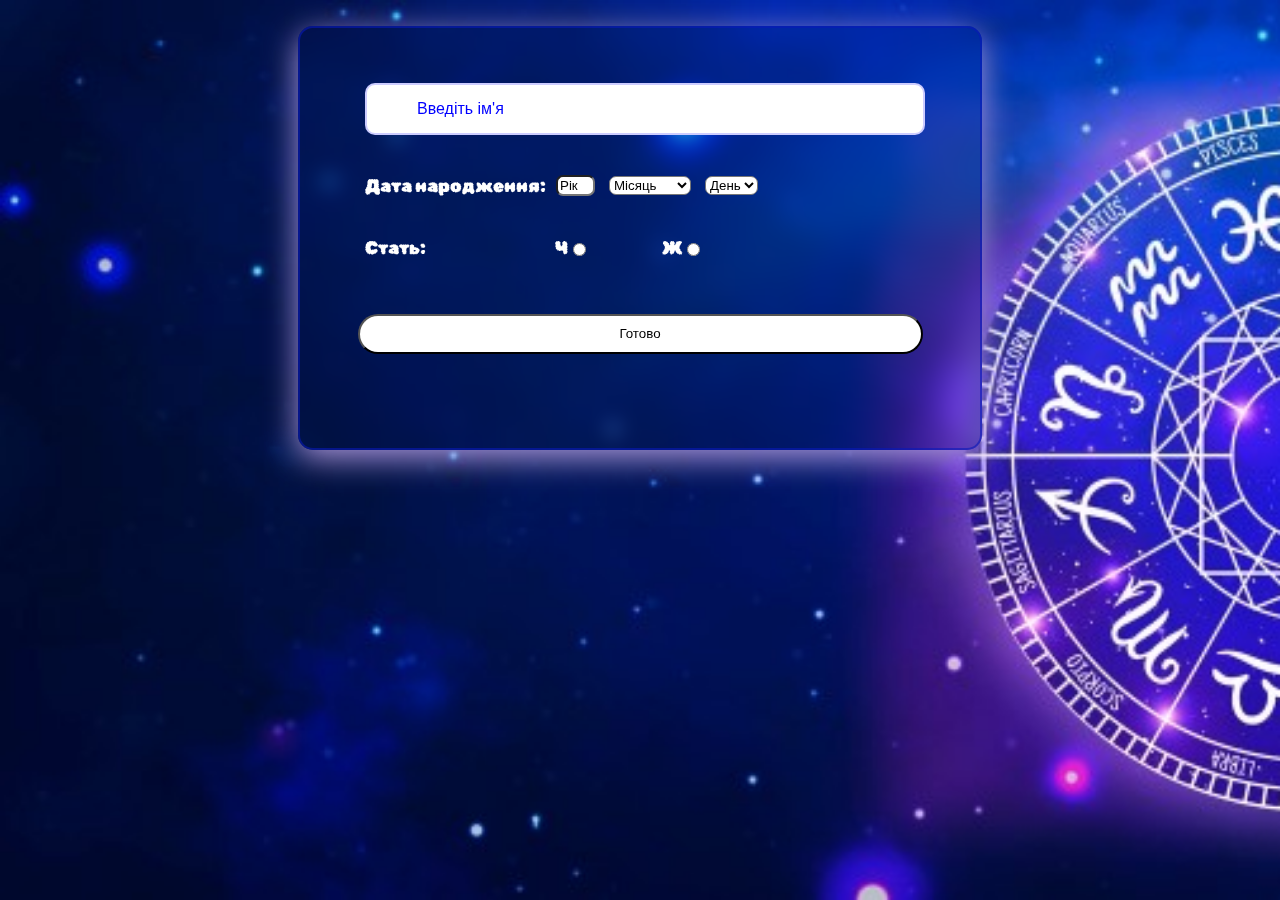
<file: index.html>
<!DOCTYPE html>
<html lang="en">
<head>
    <meta charset="UTF-8">
    <meta name="viewport" content="width=device-width, initial-scale=1.0">
    <title>Реєстрація</title>
    <link rel="stylesheet" href="css/style.css">
    <link href='https://cdn.boxicons.com/fonts/basic/boxicons.min.css' rel='stylesheet'>
    <link rel="shortcut icon" href="files/img/icon2.png" type="image/png">
</head>
<body class="fon-1">
    <div class="reg-form">
        <p class="error"></p>
        <div class="container-1">
            <input type="text" placeholder="Введіть ім'я" class="names">
            <i class='bxr  bx-user img'></i> 
        </div>
        <div class="container-2">
            <p>Дата народження:</p>
            <div class="container-data">
                <input type="text" placeholder="Рік" maxlength="4">
                <select>
                    <option disabled selected>Місяць</option>
                </select>
                <select >
                    <option disabled selected>День</option>
                </select>
            </div>
        </div>
        <div class="container-3">
            <p>Стать:</p>
            <i class='bxr  bx-male'></i>
            <p>Ч</p>
            <input type="radio" name="sex" value="man">
            <i class='bxr  bx-female'></i>
            <p>Ж</p>
            <input type="radio" name="sex" value="woman">
        </div>
        <div class="container-4">
            <button>Готово</button>
        </div>
    </div>
    <script src="files/js/index.js"></script>
</body>
</html>
</file>
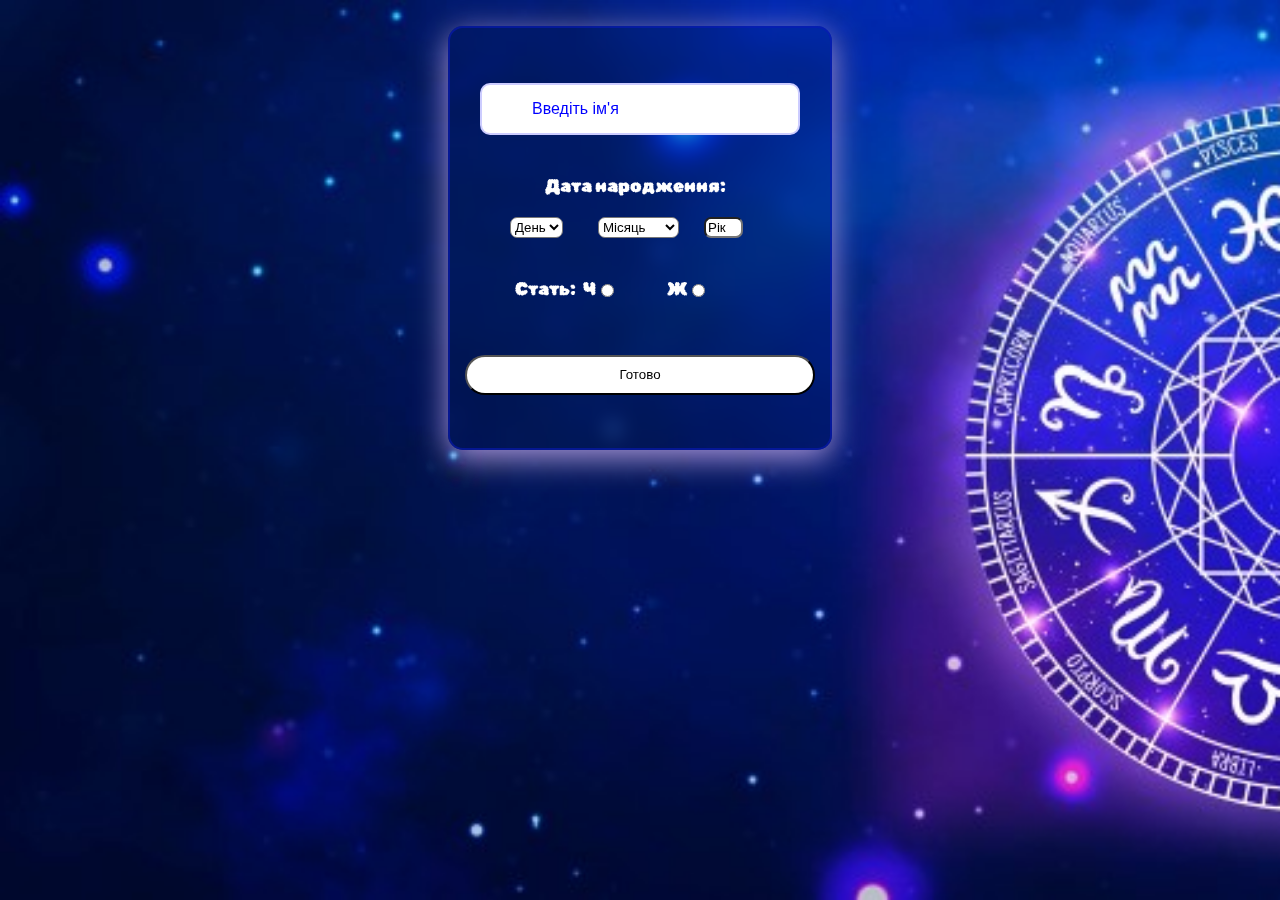
<file: m_index.html>
<!DOCTYPE html>
<html lang="en">
<head>
    <meta charset="UTF-8">
    <meta name="viewport" content="width=device-width, initial-scale=1.0">
    <title>Мобі_Реєстрація</title>
    <link rel="stylesheet" href="css/m_style.css">
    <link href='https://cdn.boxicons.com/fonts/basic/boxicons.min.css' rel='stylesheet'>
</head>
<body class="fon-1">
    <div class="reg-form">
        <div class="container-1">
            <input type="text" placeholder="Введіть ім'я" class="names">
            <i class='bxr  bx-user img'></i> 
        </div>
        <div class="container-2">
            <p>Дата народження:</p>
            <select>
                <option disabled selected>День</option>
                <option value="one">1</option>
                <option value="two">2</option>
                <option value="three">3</option>
            </select>
            <select>
                <option disabled selected>Місяць</option>
                <option value="one">Січень</option>
                <option value="two">Лютий</option>
                <option value="three">Березень</option>
            </select>
            <input type="text" placeholder="Рік" maxlength="4">
        </div>
        <div class="container-3">
            <p>Стать:</p>
            <i class='bxr  bx-male'></i>
            <p>Ч</p>
            <input type="radio" name="sex" value="man">
            <i class='bxr  bx-female'></i>
            <p>Ж</p>
            <input type="radio" name="sex" value="woman">
        </div>
        <div class="container-4">
            <button>Готово</button>
        </div>
    </div>
</body>
</html>
</file>
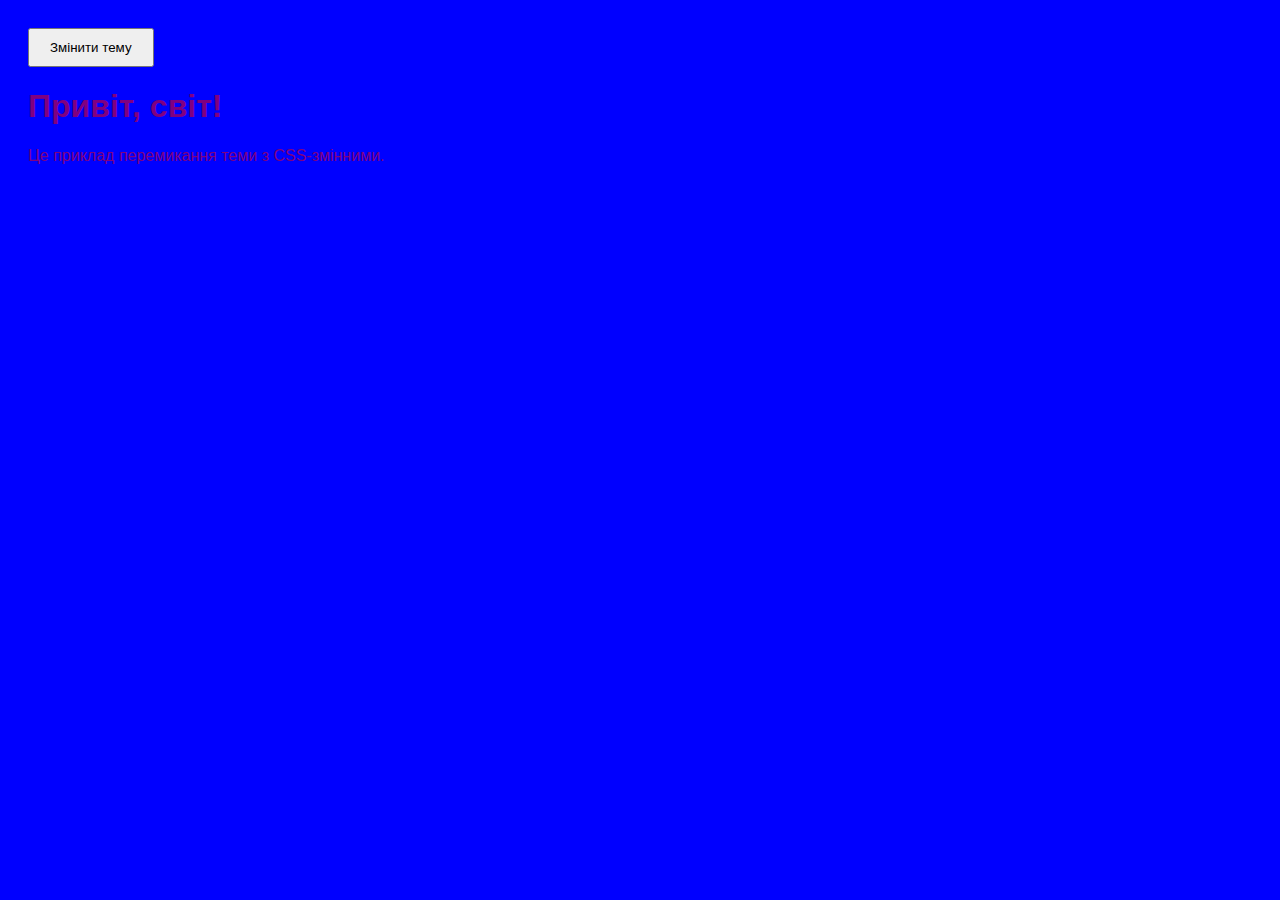
<file: test.html>
<!DOCTYPE html>
<html lang="en">
<head>
    <meta charset="UTF-8">
    <meta name="viewport" content="width=device-width, initial-scale=1.0">
    <title>Тестt</title>
    <style>
/* :root {
    --bg-color: white;
    --text-color: black;
} */

body {
    background-color: var(--bg-color, blue);
    color: var(--text-color, purple);
    font-family: sans-serif;
    transition: background 0.3s, color 0.3s;
    padding: 20px;
}

/* Темна тема */
.dark-theme {
    --bg-color: #1e1e1e;
    --text-color: white;
}

button {
    padding: 10px 20px;
    cursor: pointer;
}

    </style>
</head>
<body>
    <button id="theme-toggle">Змінити тему</button>

    <h1>Привіт, світ!</h1>
    <p>Це приклад перемикання теми з CSS-змінними.</p>
<script>
    
    const btn = document.getElementById('theme-toggle');

    btn.addEventListener('click', () => {
        document.body.classList.toggle('dark-theme');
});

</script>
</body>
</html>
</file>
<file: css/style.css>
@import url('https://fonts.googleapis.com/css2?family=Dela+Gothic+One&display=swap');
@import url('https://fonts.googleapis.com/css2?family=Bitter:ital,wght@0,600;1,600&family=Dela+Gothic+One&display=swap');
@import url('https://fonts.googleapis.com/css2?family=Rubik+Bubbles&display=swap');

/* _ _ _ _ _ _ _ _реєстраційна форма_перша сторінка_ _ _ _ _ _ _ _ */
.fon-1 {
    display: flex;
    justify-content: center;
    margin: 0;
    background-size: cover;
    height: 100vh;
    background-image: url('../files/img/fon2.png');
}

.reg-form {
    display: flex;
    flex-direction: column;
    margin-top: 2%;
    width: 650px;
    height: 390px;
    border: 2px solid rgba(8, 26, 184, 0.596);
    background: transparent;
    border-radius: 15px;
    padding: 15px;
    box-shadow: 0 8px 32px 0 rgb(171, 151, 218);
    backdrop-filter: blur(10px);
}

/* ________________________Поле_Імя_________________________ */

.container-1 {
    position: relative;
    width: 600px;
    margin:30px 0 0 50px;
}

.names {
    width: 560px;
    padding: 15px 15px 15px 50px;
    margin: 10px 0;
    box-sizing: border-box;
    border: 2px solid rgba(0, 0, 255, 0.2);
    border-radius: 10px;
    font-size: 16px;
    backdrop-filter: blur(10px);
    transition: box-shadow 0.3s,padding 0.3 , border-color 0.3s;
}

.names::placeholder {
    color: blue;
}

.names:focus {
    background: white;
    box-shadow: 0 6px 20px rgb(70, 11, 209);
    outline: none;
    padding-left: 15px;
    background-color: white;
}

.img {
    position: absolute;
    top: 59%;
    left: 10px;
    transform: translateY(-50%);
    width: 20px;
    height: 40px;
    transition: left 0.5s ease, opacity 0.5s ease;
    font-size: 30px;
}

.names:focus + .img{
    left: -40px;
    color: white;
}

/* ___________________поле_Дата Народження___________________ */

.container-2 {
    display: flex;
    flex-direction: row;
    margin-top: 30px;
}

.container-2 p {
    color: white;
    margin:0 10px 0 50px;
    font-size: 18px;
    font-family: "Rubik Bubbles", system-ui;
    font-weight: 400;
    font-style: normal;
}

.container-2 select:nth-of-type(1) {
    margin: 0 10px 0 10px;
    background: white;
    border-radius: 7px;
}

.container-2 select:nth-of-type(2) {
    margin: 0 10px 0 0;
    background: white;
    border-radius: 7px;
}

.container-2 input {
    width: 31px;
    background: white;
    border-radius: 7px;
}

.container-2 input::placeholder {
    color: rgb(0, 0, 0);
}

/* ______________________Стать____________________________ */

.container-3 {
    margin: 40px 0 0 0;
    display: flex;
    flex-direction: row;
}

.container-3 p:nth-of-type(1) {
    margin:0 127px 0 50px ;
    color: white;
    font-size: 18px;
    font-family: "Rubik Bubbles", system-ui;
    font-weight: 400;
    font-style: normal;
}

.container-3 i:nth-of-type(1) {
    margin: 0 0 0 2px;
    font-size: 24px;
    color: white;
}

.container-3 p:nth-of-type(2) {
    margin: 0;
    color: white;
    font-size: 18px;
    font-family: "Rubik Bubbles", system-ui;
    font-weight: 400;
    font-style: normal;
}

.container-3 i:nth-of-type(2) {
    margin: 0 0 0 73px;
    font-size: 24px;
    color: white;
}

.container-3 p:nth-of-type(3) {
    margin: 0;
    color: white;
    font-size: 18px;
    font-family: "Rubik Bubbles", system-ui;
    font-weight: 400;
    font-style: normal;
}

/* _____________________________Кнопка______________________________ */

.container-4 {
    margin: 55px 0 0 0;
    display: flex;
    justify-content: center;
}

.container-4 button {
    width: 565px;
    padding-left: 6px;
    height: 40px;
    border-radius: 25px;
    background: white;
    cursor: pointer;
    transition: background-color 0.5s ease, color 1s ease, font-size 0.5s ease;
}

.container-4 button:hover {
    background: rgba(28, 70, 255, 0.884);
    color: white;
    border: none;
    font-size: 20px;
    font-family: "Bitter", serif;
    font-optical-sizing: auto;
    font-weight: 600;
    font-style: normal;
}

/* <_________________________________Верстка_______________________________________> */

@media screen and (max-width: 700px) {
    .reg-form {
        width: calc(350px + (650 - 350) * ((100vw - 400px) / (700 - 400)));
    }

    .container-1 {
        width: calc(350px + (600 - 350) * ((100vw - 400px) / (700 - 400)));
        margin-left: calc(15px + (50 - 15) * ((100vw - 400px) / (700 - 400)));
    }

    .names {
        width: calc(320px + (560 - 320) * ((100vw - 400px) / (700 - 400)));
    }

    .names:focus + .img {
        left: calc(-25px + (-40 - (-25)) * ((100vw - 400px) / (700 - 400)));
    }

    .names:focus {
        margin-left: 15px;
    }

    .container-2 {
        flex-wrap: wrap;
    }

    /* .container-3 p:nth-of-type(1) {
        margin-right: calc(5px + (127 - 5) * ((100vw - 400px) / (700 - 400)));
    } */
}

@media screen and (max-width: 543px) {
    .container-2 p {
        margin:0 40px 20px 80px;
    }

    .container-2 select:nth-of-type(1) {
        margin-left: 85px;
    }

    .container-2 select:nth-of-type(2) {
        margin-left: 40px;
        margin-right: 40px;
    }

}

@media screen and (max-width: 530px) {
    .container-2 select:nth-of-type(1) {
        margin-left: calc(45px + (85 - 45) * ((100vw - 400px) / (530 - 400)));
    }


    .container-2 select:nth-of-type(2) {
        margin-left: calc(25px + (40 - 25) * ((100vw - 400px) / (530 - 400)));
        margin-right: calc(25px + (40 - 25) * ((100vw - 400px) / (530 - 400)));
    }

    .container-3 p:nth-of-type(1) {
        margin-right: calc(5px + (127 - 5) * ((100vw - 400px) / (530 - 400)));
    }

}

/* _ _ _ _ _ _ _ _ _ _ _ _друга сторінка_ _ _ _ _ _ _ _ _ _ _ _ _ */


.fon-2 {
    height: 100vh;
    display: flex;
    justify-content: center;
    margin: 0;
    background-size: cover;
    background-image: url('../files/img/fon11.png');
}

/* ____________________Шапка______________________ */

header {
    position: fixed;
    width: 100%;
    height: 60px;
    background-color: white;
    border-radius: 0 0 30px 30px;
}

header img {
    width: 60px;
    margin: 0 0 0 15px;
}

header a:nth-of-type(1) {
    position: absolute;
    left: 114px;
    font-size: 28px;
    top: 12px;
    text-decoration: none;
}

header a:nth-of-type(2) {
    position: absolute;
    left: 315px;
    font-size: 28px;
    top: 12px;
    text-decoration: none;
}

header a:hover {
    color: rgb(72, 22, 209);
    font-family: "Rubik Bubbles", system-ui;
    font-weight: 400;
    font-style: normal;
}

/* _________________Головна сторінка_________________ */

nav {
    display: flex;
    flex-direction: row;
    margin: 85px 0 0 100px;
}

/* _______________________Текст опис ліва сторона_______________ */

aside {
    display: flex;
    flex-direction: column;
    width: 650px;
    height: 935px;
    padding: 15px 0 0 15px;
    box-sizing: border-box;
    border: 10px double rgb(192, 124, 236);
    border-radius: 32px;
}

aside div:nth-child(1) {
    width: 600px;
    height: 60px;
}

aside div p {
    margin: 0;
    font-size: 28px;
    color: white;
    text-align: center;
}

/* aside div:nth-child(2) {
    width: 600px;
    height: 820px;
    background-color: rgb(245, 242, 242);
} */

textarea {
    width: 600px;
    height: 935px;
    background-color: transparent;
    color: white;
    font-size: 16px;
    border-color: transparent;
    resize: none;
    outline: none;
    scrollbar-color:rgb(192, 124, 236) rgba(255, 255, 252, 0)
}

/* ________________________права сторона______________ */

main {
    display: flex;
    flex-direction: column;
    margin: 0 0 0 100px;
}

/* ______________________вибираємо тип______________ */

section {
    display: flex;
    flex-direction: column;
    width: 493px;
    border: 10px double rgb(192, 124, 236);
    border-radius: 32px;
    font-size: 20px;
    font-family: "Rubik Bubbles", system-ui;
    font-weight: 400;
    font-style: normal;
    height: 155px;
    padding: 0 15px 15px 15px;
}

section > p {
    color: white;
    text-align: center;
}

.radio-knopka {
    display: flex;
    flex-direction: row;
}

.radio-knopka input:nth-of-type(1) {
    margin: 0 5px 0 20px;
}

.radio-knopka p:nth-of-type(1) {
    margin: 20px 70px 20px 0;
    color: white;
}

.radio-knopka input:nth-of-type(2) {
    margin: 3px 5px 0 170px;
}

.radio-knopka p:nth-of-type(2) {
    margin: 20px 0 20px 0;
    color: white;
}

section > button {
    font-size: 20px;
    font-family: "Rubik Bubbles", system-ui;
    font-weight: 400;
    font-style: normal;
    background-color: white;
    color: blueviolet;
    border-radius: 20px;
    border: none;
    transition: background-color 0.5s ease, color 0.5s ease ;
}

section > button:hover {
    background-color: blueviolet;
    color: white;
}


section > button:active {
    border: 2px inset white;
}

/* __________________фото гороскопу________________ */

article {
    margin: 185px 0 0 0;
}

.zagolovok-1 {
    display: flex;
    flex-direction: row;
    margin: 0 0 10px 20px;
}

.zagolovok-1 p {
    color: white;
    font-size: 36px;
    margin: 0;
    width: 360px;
    font-family: "Rubik Bubbles", system-ui;
    font-weight: 400;
    font-style: normal;
}

.zagolovok-1 img {
    background-color: white;
    width: 40px;
    height: 40px;
    border: 5px solid blueviolet;
    border-radius: 9px;
    padding: 3px;
}

.kartunka {
    border: 10px double rgb(192, 124, 236);
    border-radius: 32px;
    padding: 10px;
}

.kartunka img {
    width: 500px;
    height: 450px;
    background-color: azure;
}

/* ________________________Помилки_____________________________________________ */

.error {
    margin: 0;
}
</file>
<file: css/m_style.css>
@import url('https://fonts.googleapis.com/css2?family=Dela+Gothic+One&display=swap');
@import url('https://fonts.googleapis.com/css2?family=Bitter:ital,wght@0,600;1,600&family=Dela+Gothic+One&display=swap');
@import url('https://fonts.googleapis.com/css2?family=Rubik+Bubbles&display=swap');

/* _ _ _ _ _ _ _ _реєстраційна форма_перша сторінка_ _ _ _ _ _ _ _ */
.fon-1 {
    display: flex;
    justify-content: center;
    margin: 0;
    background-size: cover;
    height: 100vh;
    background-image: url('../files/img/fon2.png');
}

.reg-form {
    display: flex;
    flex-direction: column;
    margin-top: 2%;
    width: 350px;
    height: 390px;
    border: 2px solid rgba(8, 26, 184, 0.596);
    background: transparent;
    border-radius: 15px;
    padding: 15px;
    box-shadow: 0 8px 32px 0 rgb(171, 151, 218);
    backdrop-filter: blur(10px);
}

/* ________________________Поле_Імя_________________________ */

.container-1 {
    position: relative;
    width: 350px;
    margin:30px 0 0 15px;
}

.names {
    width: 320px;
    padding: 15px 15px 15px 50px;
    margin: 10px 0;
    box-sizing: border-box;
    border: 2px solid rgba(0, 0, 255, 0.2);
    border-radius: 10px;
    font-size: 16px;
    backdrop-filter: blur(10px);
    transition: box-shadow 0.3s,padding 0.3 , border-color 0.3s;
}

.names::placeholder {
    color: blue;
}

.names:focus {
    background: white;
    box-shadow: 0 6px 20px rgb(70, 11, 209);
    outline: none;
    padding-left: 15px;
    background-color: white;
}

.img {
    position: absolute;
    top: 59%;
    left: 10px;
    transform: translateY(-50%);
    width: 20px;
    height: 40px;
    transition: left 0.5s ease, opacity 0.5s ease;
    font-size: 30px;
}


.names:focus + .img{
    left: -25px;
    color: white;
}

.names:focus {
    margin-left: 15px;
}

/* ___________________поле_Дата Народження___________________ */

.container-2 {
    display: flex;
    flex-direction: row;
    flex-wrap: wrap;
    margin-top: 30px;
}

.container-2 p {
    color: white;
    margin:0 40px 20px 80px;
    font-size: 18px;
    font-family: "Rubik Bubbles", system-ui;
    font-weight: 400;
    font-style: normal;
}

.container-2 select:nth-of-type(1) {
    margin: 0 10px 0 45px;
    background: white;
    border-radius: 7px;
}

.container-2 select:nth-of-type(2) {
    margin: 0 25px 0 25px;
    background: white;
    border-radius: 7px;
}

.container-2 input {
    width: 31px;
    background: white;
    border-radius: 7px;
}

.container-2 input::placeholder {
    color: rgb(0, 0, 0);
}

/* ______________________Стать____________________________ */

.container-3 {
    margin: 40px 0 0 0;
    display: flex;
    flex-direction: row;
}

.container-3 p:nth-of-type(1) {
    margin:0 5px 0 50px ;
    color: white;
    font-size: 18px;
    font-family: "Rubik Bubbles", system-ui;
    font-weight: 400;
    font-style: normal;
}

.container-3 i:nth-of-type(1) {
    margin: 0 0 0 2px;
    font-size: 24px;
    color: white;
}

.container-3 p:nth-of-type(2) {
    margin: 0;
    color: white;
    font-size: 18px;
    font-family: "Rubik Bubbles", system-ui;
    font-weight: 400;
    font-style: normal;
}

.container-3 i:nth-of-type(2) {
    margin: 0 0 0 50px;
    font-size: 24px;
    color: white;
}

.container-3 p:nth-of-type(3) {
    margin: 0;
    color: white;
    font-size: 18px;
    font-family: "Rubik Bubbles", system-ui;
    font-weight: 400;
    font-style: normal;
}

/* _____________________________Кнопка______________________________ */

.container-4 {
    margin: 55px 0 0 0;
    display: flex;
    justify-content: center;
}

.container-4 button {
    width: 565px;
    padding-left: 6px;
    height: 40px;
    border-radius: 25px;
    background: white;
    cursor: pointer;
    transition: background-color 0.5s ease, color 1s ease, font-size 0.5s ease;
}

.container-4 button:hover {
    background: rgba(28, 70, 255, 0.884);
    color: white;
    border: none;
    font-size: 20px;
    font-family: "Bitter", serif;
    font-optical-sizing: auto;
    font-weight: 600;
    font-style: normal;
}

/* _ _ _ _ _ _ _ _ _ _ _ _друга сторінка_ _ _ _ _ _ _ _ _ _ _ _ _ */


.fon-2 {
    height: 100vh;
    display: flex;
    flex-direction: row;
    margin: 0;
    background-size: cover;
    background-image: url('../files/img/fon11.png');
}

/* ____________________Шапка______________________ */

header {
    position: fixed;
    width: 100%;
    height: 60px;
    background-color: white;
    border-radius: 0 0 30px 30px;
}

header img {
    width: 60px;
    margin: 0 0 0 15px;
}

header a:nth-of-type(1) {
    position: absolute;
    left: 114px;
    font-size: 28px;
    top: 12px;
    text-decoration: none;
}

header a:nth-of-type(2) {
    position: absolute;
    left: 315px;
    font-size: 28px;
    top: 12px;
    text-decoration: none;
}

header a:hover {
    color: rgb(72, 22, 209);
    font-family: "Rubik Bubbles", system-ui;
    font-weight: 400;
    font-style: normal;
}

/* _________________Головна сторінка_________________ */

nav {
    display: flex;
    flex-direction: row;
    margin: 85px 0 0 100px;
}

/* _______________________Текст опис ліва сторона_______________ */

aside {
    display: flex;
    flex-direction: column;
    width: 650px;
    height: 935px;
    margin: 0 0 0 30px;
    padding: 15px 0 0 15px;
    box-sizing: border-box;
    border: 10px double rgb(192, 124, 236);
    border-radius: 32px;
}

aside div:nth-child(1) {
    width: 600px;
    height: 60px;
}

aside div p {
    margin: 0;
    font-size: 28px;
    color: white;
    text-align: center;
}

aside div:nth-child(2) {
    width: 600px;
    height: 820px;
    background-color: rgb(245, 242, 242);
}

/* ________________________права сторона______________ */

main {
    display: flex;
    flex-direction: column;
    margin: 0 0 0 350px;
}

/* ______________________вибираємо тип______________ */

section {
    display: flex;
    flex-direction: column;
    border: 10px double rgb(192, 124, 236);
    border-radius: 32px;
    font-size: 20px;
    font-family: "Rubik Bubbles", system-ui;
    font-weight: 400;
    font-style: normal;
    width: 410px;
    height: 155px;
    padding: 0 15px 15px 15px;
}

section > p {
    color: white;
    text-align: center;
}

.radio-knopka {
    display: flex;
    flex-direction: row;
}

.radio-knopka input:nth-of-type(1) {
    margin: 0 5 0 20px;
}

.radio-knopka p:nth-of-type(1) {
    margin: 20px 70px 20px 0;
    color: white;
}

.radio-knopka input:nth-of-type(2) {
    margin: 3px 5px 0 123px;
}

.radio-knopka p:nth-of-type(2) {
    margin: 20px 0 20px 0;
    color: white;
}

section > button {
    font-size: 20px;
    font-family: "Rubik Bubbles", system-ui;
    font-weight: 400;
    font-style: normal;
    background-color: white;
    color: blueviolet;
    border-radius: 20px;
    border: none;
    transition: background-color 0.5s ease, color 0.5s ease ;
}

section > button:hover {
    background-color: blueviolet;
    color: white;
}


section > button:active {
    border: 2px inset white;
}

/* __________________фото гороскопу________________ */

article {
    margin: 50px 0 0 0;
}

.zagolovok-1 {
    display: flex;
    flex-direction: row;
    margin: 0 0 10px 20px;
}

.zagolovok-1 p {
    color: white;
    font-size: 36px;
    margin: 0;
    width: 360px;
    font-family: "Rubik Bubbles", system-ui;
    font-weight: 400;
    font-style: normal;
}

.zagolovok-1 img {
    background-color: white;
    width: 40px;
    height: 40px;
    border: 5px solid blueviolet;
    border-radius: 9px;
    padding: 3px;
}

.kartunka {
    border: 10px double rgb(192, 124, 236);
    border-radius: 32px;
    padding: 10px;
}

.kartunka img {
    width: 500px;
    height: 450px;
    background-color: azure;
}
</file>
